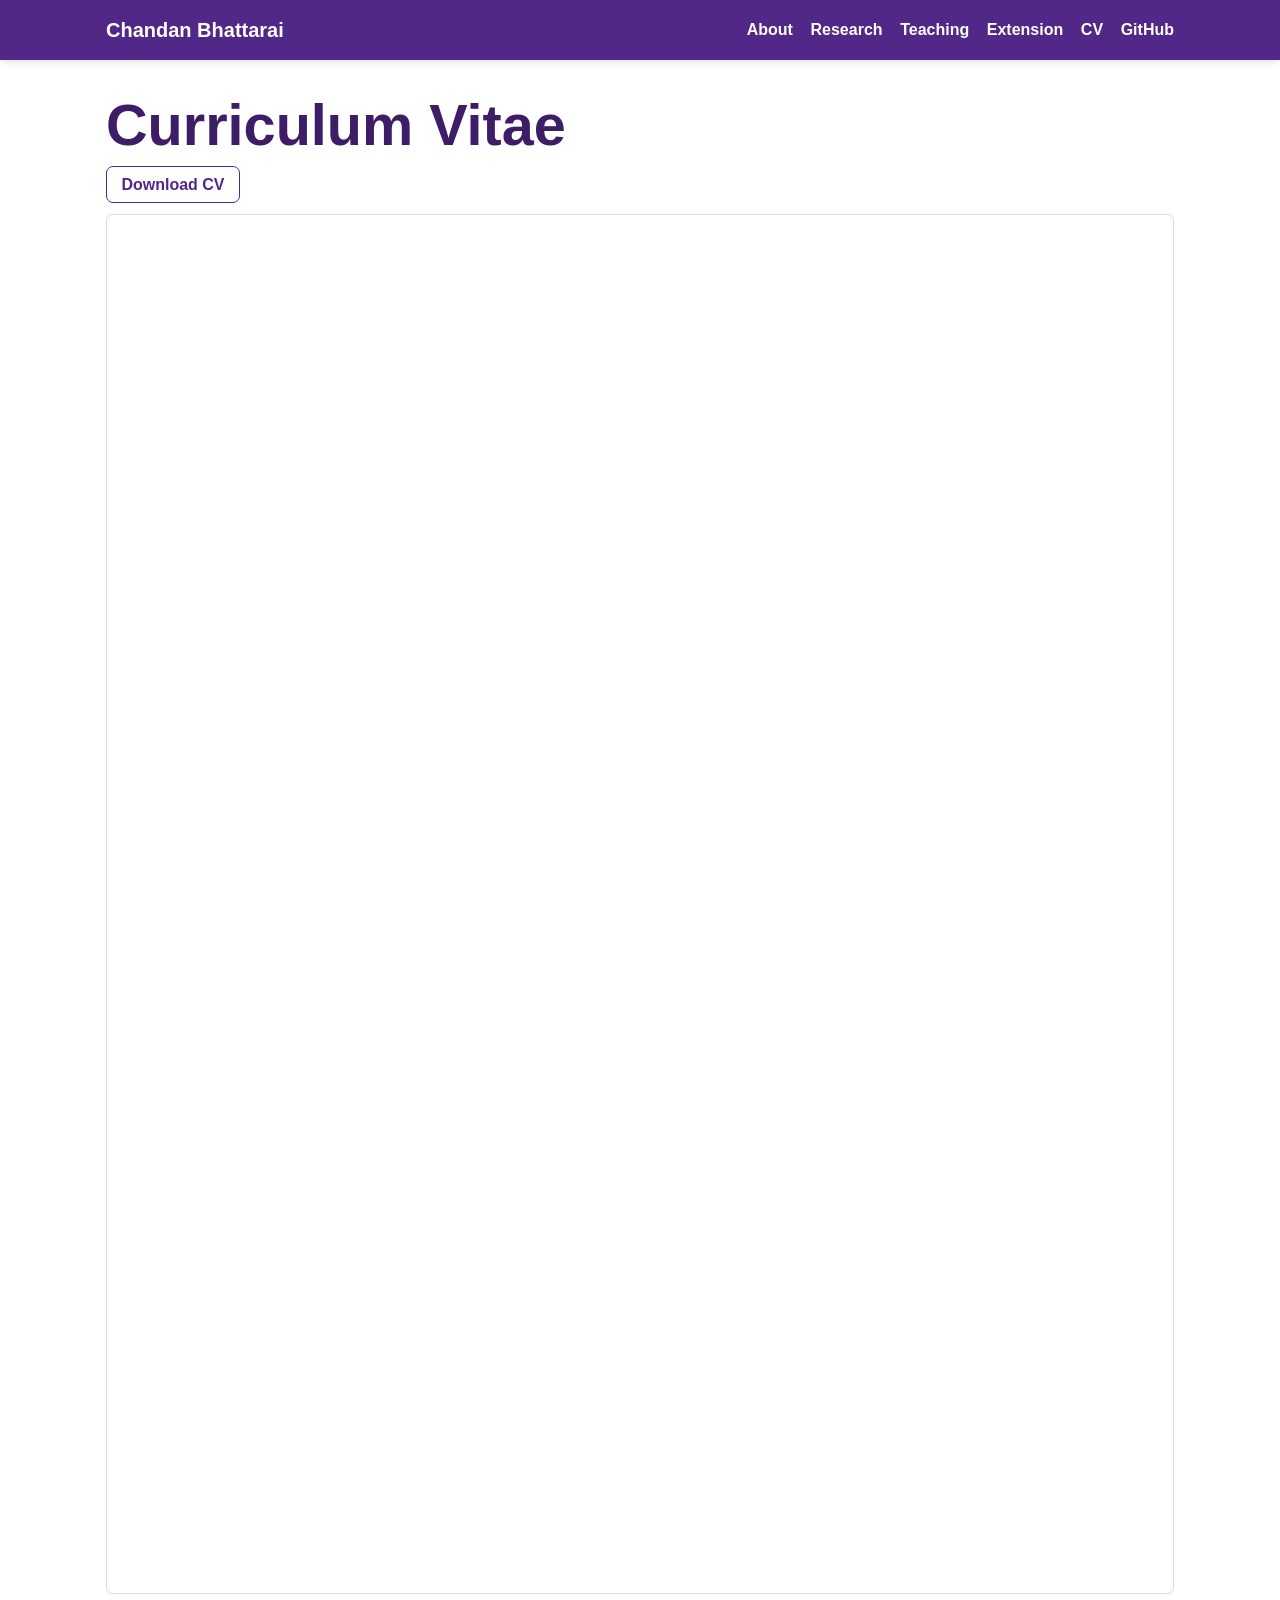
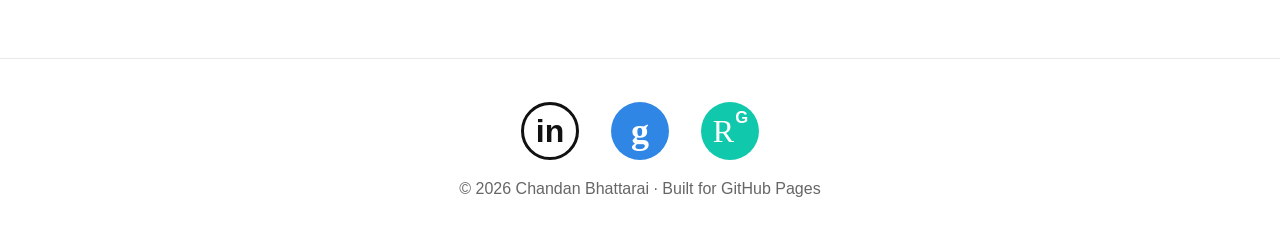
<file: cv.html>
<!doctype html><html lang="en"><head><meta charset="utf-8"><meta name="viewport" content="width=device-width,initial-scale=1"><title>CV | Chandan Bhattarai</title><meta name="description" content="Curriculum vitae of Chandan Bhattarai"><link rel="stylesheet" href="/styles.css"></head><body><nav><div class="navwrap"><a class="brand" href="/">Chandan Bhattarai</a><div class="links"><a href="/about.html">About</a><a href="/research.html">Research</a><a href="/teaching.html">Teaching</a><a href="/extension.html">Extension</a><a href="/cv.html">CV</a><a href="https://github.com/chandan5047">GitHub</a></div></div></nav><main><h1>Curriculum Vitae</h1><p><a class="btn" href="/cv/Chandan_CV Raff.pdf" target="_blank">Download CV</a></p><div style="position:relative;padding-bottom:129%;height:0;overflow:hidden;max-width:100%;border:1px solid #ddd;border-radius:6px;"><iframe src="/cv/Chandan_CV%20Raff.pdf" style="position:absolute;top:0;left:0;width:100%;height:100%;border:0;" title="Chandan Bhattarai CV"></iframe></div></main><footer><div class="social-footer icon-only">
<a class="social-icon linkedin" href="https://www.linkedin.com/in/chandanbhattarai/" target="_blank" aria-label="LinkedIn"><span>in</span></a>
<a class="social-icon scholar" href="https://scholar.google.com/citations?user=_c1NAZwAAAAJ&hl=en" target="_blank" aria-label="Google Scholar"><span>g</span></a>
<a class="social-icon researchgate" href="https://www.researchgate.net/profile/Chandan-Bhattarai?ev=hdr_xprf" target="_blank" aria-label="ResearchGate"><span>R<sup>G</sup></span></a>
</div><div>© 2026 Chandan Bhattarai · Built for GitHub Pages</div></footer></body></html>
</file>
<file: styles.css>
:root{--purple:#512888;--purple-dark:#3c1d66;--gold:#d1a32b;--text:#212529;--muted:#5d6570;--bg:#fff;--soft:#f6f2fa}
*{box-sizing:border-box} body{margin:0;font-family:Arial,Helvetica,sans-serif;color:var(--text);background:var(--bg);line-height:1.65}
a{color:var(--purple);text-decoration:none} a:hover{text-decoration:underline}
nav{background:var(--purple);color:#fff;position:sticky;top:0;z-index:10;box-shadow:0 2px 8px rgba(0,0,0,.12)}
.navwrap{max-width:1100px;margin:auto;display:flex;align-items:center;justify-content:space-between;padding:.85rem 1rem;gap:1rem;flex-wrap:wrap}
.brand{font-size:1.25rem;font-weight:700;color:#fff}.links{display:flex;gap:1.1rem;flex-wrap:wrap}.links a{color:#fff;font-weight:600}.links a:hover{color:#f1d889;text-decoration:none}
main{max-width:1100px;margin:auto;padding:2rem 1rem 4rem}.hero{display:grid;grid-template-columns:300px 1fr;gap:3rem;align-items:center;padding:3rem 0 2rem}
.hero img{width:260px;height:260px;object-fit:cover;border-radius:50%;border:7px solid #eee7f5;box-shadow:0 12px 35px rgba(0,0,0,.12)}
h1{font-size:3.6rem;line-height:1.05;color:var(--purple-dark);margin:.2rem 0 .8rem}.subtitle{font-size:1.35rem;color:var(--muted);margin-bottom:1.25rem}
.buttons{display:flex;gap:.65rem;flex-wrap:wrap;margin-top:1.2rem}.btn{border:1px solid var(--purple);padding:.55rem .9rem;border-radius:7px;font-weight:700}.btn:hover{background:var(--purple);color:#fff;text-decoration:none}
h2{color:var(--purple-dark);font-size:2rem;margin-top:2.7rem}h3{color:var(--purple-dark)}
.grid{display:grid;grid-template-columns:1fr 1fr;gap:1rem}.card{border-left:5px solid var(--purple);background:#fbfafc;padding:1.1rem 1.25rem;border-radius:5px}
.card h3{margin-top:0}.tag{display:inline-block;background:#eee7f5;color:var(--purple-dark);padding:.12rem .5rem;border-radius:999px;font-size:.82rem;font-weight:700;margin:.15rem .15rem .15rem 0}
.notice{background:#fff8e6;border-left:5px solid var(--gold);padding:1rem 1.2rem;border-radius:5px}
footer{border-top:1px solid #e8e8e8;color:#666;padding:1.5rem 1rem;text-align:center}
ul{padding-left:1.25rem}
@media(max-width:760px){.hero{grid-template-columns:1fr;text-align:center}.hero img{margin:auto;width:210px;height:210px}h1{font-size:2.7rem}.grid{grid-template-columns:1fr}.buttons{justify-content:center}.navwrap{justify-content:center}}

.social-footer{display:flex;justify-content:center;gap:.65rem;flex-wrap:wrap;margin-bottom:1rem}
.social-btn{display:inline-flex;align-items:center;gap:.45rem;padding:.5rem .8rem;border:1px solid var(--purple);border-radius:999px;font-weight:700;color:var(--purple);background:#fff;text-decoration:none}
.social-btn:hover{background:var(--purple);color:#fff;text-decoration:none}
.social-btn .icon{display:inline-flex;align-items:center;justify-content:center;min-width:1.35rem;height:1.35rem;font-size:.82rem;font-weight:800}

.social-footer.icon-only{
  display:flex;
  justify-content:center;
  align-items:center;
  gap:2rem;
  margin:1.2rem 0 1rem;
}
.social-icon{
  width:58px;
  height:58px;
  border-radius:50%;
  display:inline-flex;
  align-items:center;
  justify-content:center;
  text-decoration:none;
  transition:transform .18s ease, box-shadow .18s ease;
}
.social-icon:hover{
  transform:translateY(-2px) scale(1.04);
  text-decoration:none;
  box-shadow:0 6px 16px rgba(0,0,0,.12);
}
.social-icon.linkedin{
  border:3px solid #111;
  color:#111;
  background:#fff;
  font-weight:800;
  font-size:2rem;
  font-family:Arial,Helvetica,sans-serif;
}
.social-icon.scholar{
  background:#2f86e5;
  color:white;
  font-family:Georgia,serif;
  font-weight:700;
  font-size:2.25rem;
  line-height:1;
}
.social-icon.researchgate{
  background:#10c9ad;
  color:white;
  font-family:Georgia,serif;
  font-size:2rem;
  line-height:1;
}
.social-icon.researchgate sup{
  font-family:Arial,Helvetica,sans-serif;
  font-size:.52em;
  font-weight:700;
  position:relative;
  top:-.45em;
  left:.06em;
}
</file>
